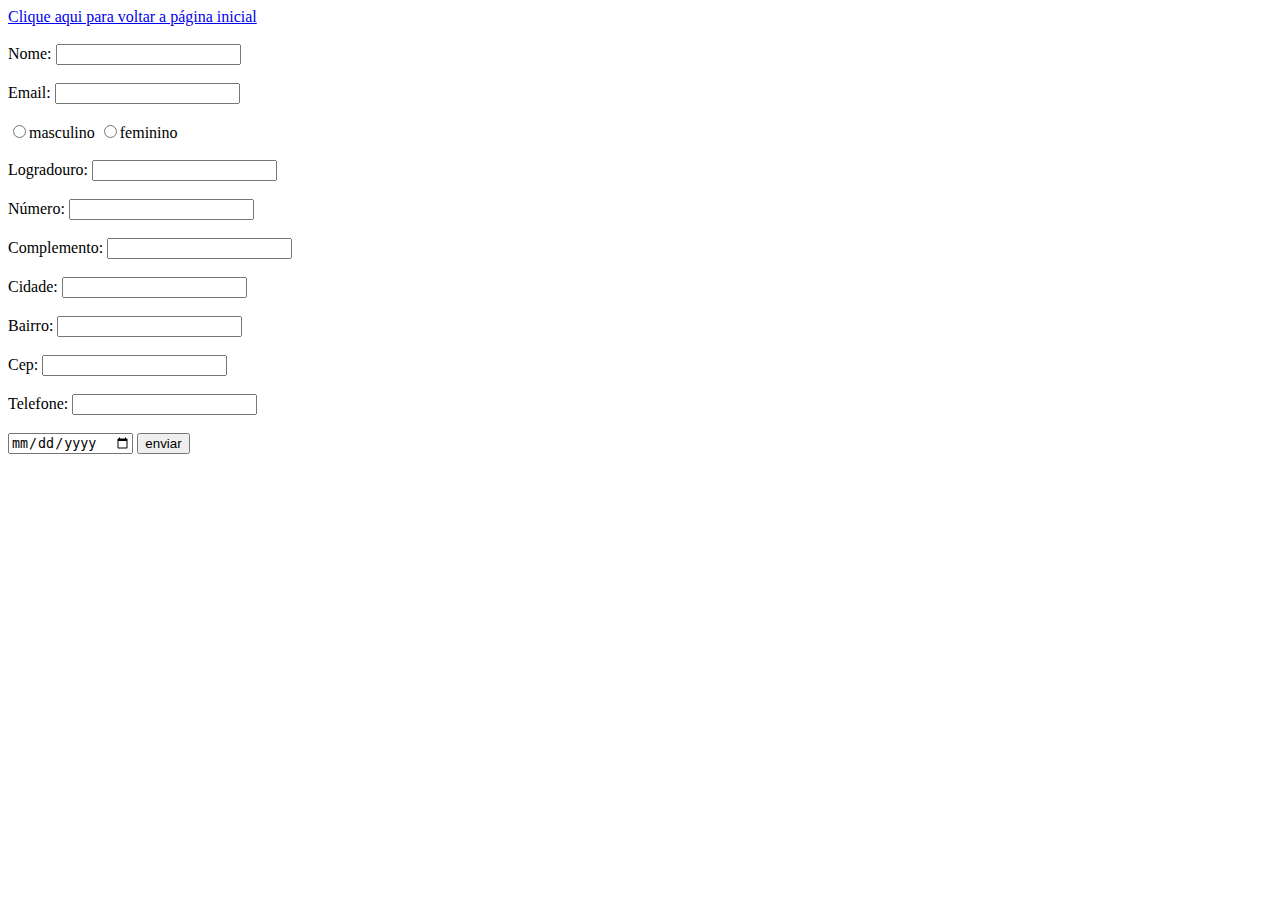
<file: formulario.html>
<!DOCTYPE html>
<html>
    <head>
        <title>kelvin</title>
        <meta charset="UTF-8"/>  
    </head>

    <body>
        <a href="index.html">Clique aqui para voltar a página inicial</a> 
        <br><br>
        <label>Nome: </label>
        <input type="text" name="nome"/> 
        <br><br>   
        <label>Email: </label>
        <input type="text" name="Email"/>
        <br><br>
        <input type="radio" name="genero1" value="masculino">masculino</input>
        <input type="radio" name="genero2" value="feminino">feminino</input>
        <br><br>
        <label>Logradouro: </label>
        <input type="text" name="Logradouro"/> 
        <br><br>
        <label>Número: </label>
        <input type="text" name="Número"/>
        <br><br>
        <label>Complemento: </label>
        <input type="text" name="Complemento"/>
        <br><br>
        <label>Cidade: </label>
        <input type="text" name="Cidade"/> 
        <br><br>
        <label>Bairro: </label>
        <input type="text" name="Bairro"/>
        <br><br>
        <label>Cep: </label>
        <input type="text" name="Cep"/>
        <br><br>
        <label>Telefone: </label>
        <input type="text" name="Telefone"/>
        <br><br>
        <input type="date">      
   

        <input type="submit" value="enviar"/>
    </body>
</file>
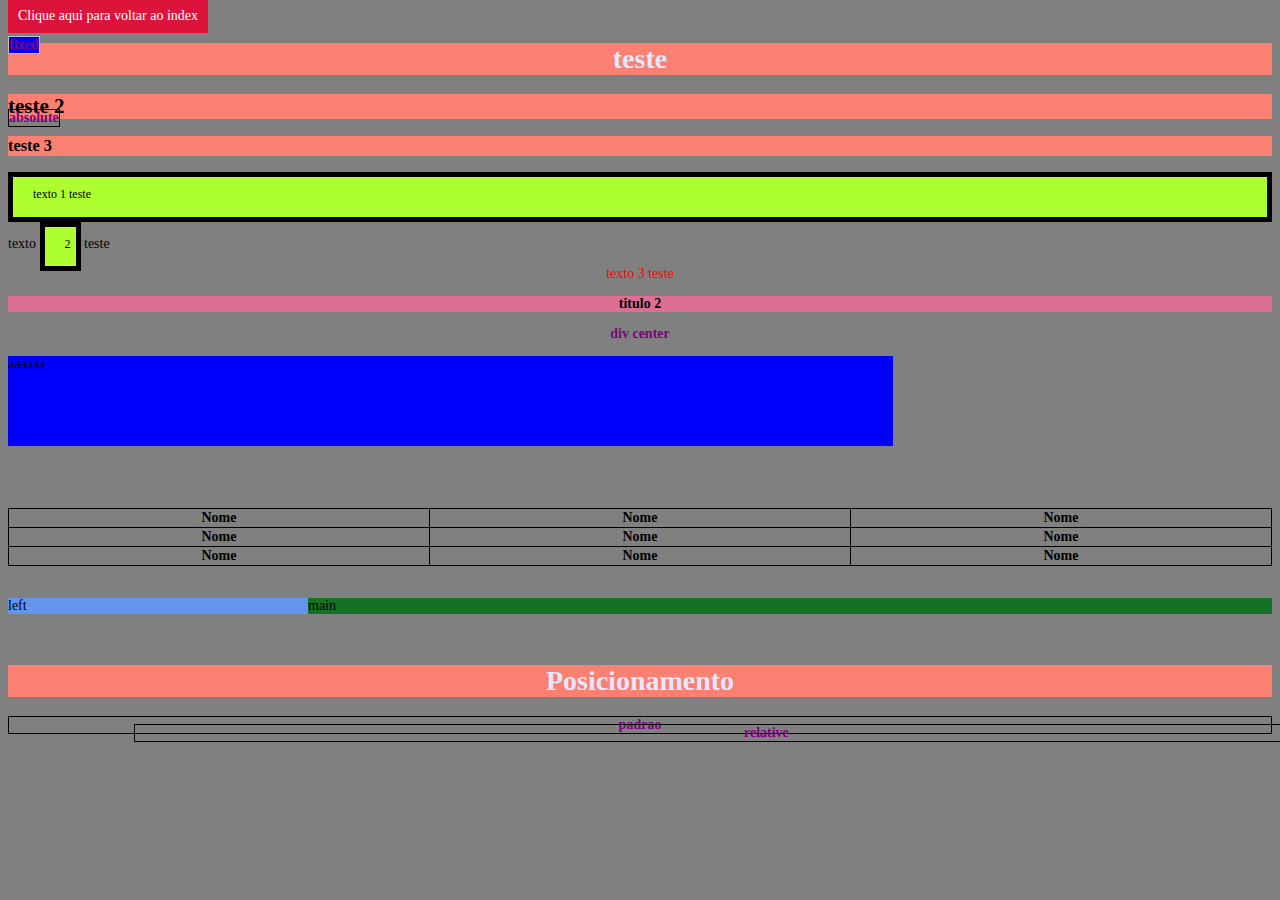
<file: Atividade html-css/csspag.html>
<!DOCTYPE html>
<html>
    <head>
        <title>kelvin</title>
        <meta charset="UTF-8"/>  
        <link rel="stylesheet" type="text/css" href="estilo.css"> 
    </head>

    <body>
        <a href="index.html">Clique aqui para voltar ao index</a>
        <h1>teste</h1>
        <h2>teste 2</h2>
        <h3>teste 3</h3>

        <p class="destaque">texto 1 teste</p> 
        <p>texto <span class="destaque">2</span> teste</p>
        <p class="center">texto 3 teste</p>

        <div id="info">
            <p>titulo 2</p>
        </div>
        <div class="center">
            div center
        </div>

        <p class="destaquet">aaaaaa</p>
        <br><br><br>

        <table>
            <tr>
                <th>Nome</th>
                <th>Nome</th>
                <th>Nome</th>
            </tr>
            <tr>
                <th>Nome</th>
                <th>Nome</th>
                <th>Nome</th>
            </tr>
            <tr>
                <th>Nome</th>
                <th>Nome</th>
                <th>Nome</th>
            </tr>
        </table>
        <br><br>

        <div>
            <div class="left">
                left
            </div>
            <div class="main">
                main
            </div>
        </div>

        <br><br>
        <div class="center">
            <h1>Posicionamento</h1>
            
            <div class="absolute">
                absolute
            </div>
            <div class="fixed">
                fixed
            </div>
            <div class="padrao">
                padrao
            </div>
            <div class="relative">
                relative
            </div>
        </div>

    </body>
</file>
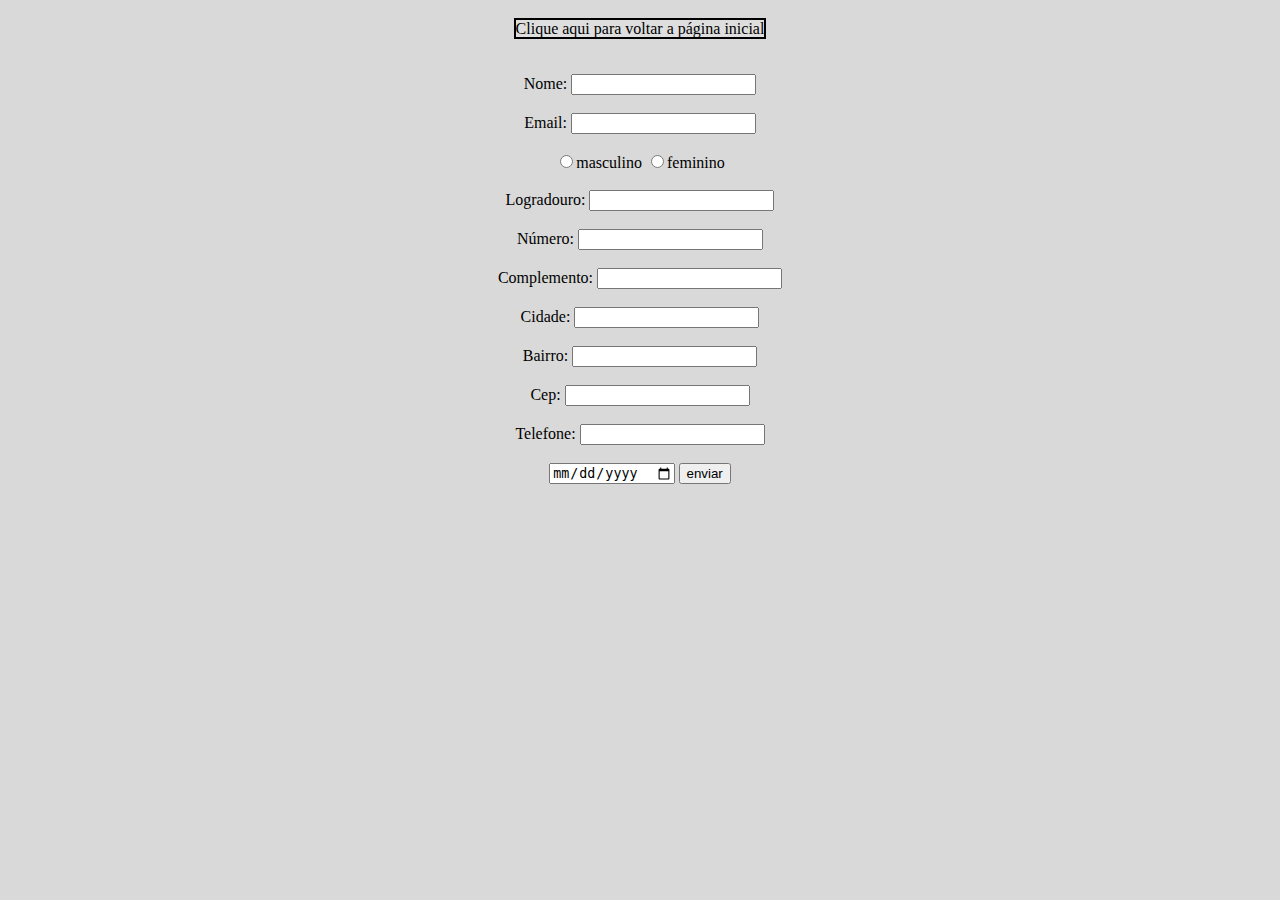
<file: Atividade html-css/formulario.html>
<!DOCTYPE html>
<html>
    <head>
        <title>kelvin</title>
        <meta charset="UTF-8"/> 
        <link rel="stylesheet" type="text/css" href="formulario.css"> 
    </head>

    <body style="background-color: rgb(217, 217, 217);">
        <div style="text-align: center;">            
            
            <a href="index.html">Clique aqui para voltar a página inicial</a> 

            <br><br><br>

            <label>Nome: </label>
            <input type="text" name="nome"/> 
            
            <br><br>   

            <label>Email: </label>
            <input type="text" name="Email"/>

            <br><br>

            <input type="radio" name="genero1" value="masculino">masculino</input>
            <input type="radio" name="genero2" value="feminino">feminino</input>

            <br><br>

            <label>Logradouro: </label>
            <input type="text" name="Logradouro"/> 

            <br><br>

            <label>Número: </label>
            <input type="text" name="Número"/>

            <br><br>

            <label>Complemento: </label>
            <input type="text" name="Complemento"/>

            <br><br>

            <label>Cidade: </label>
            <input type="text" name="Cidade"/> 

            <br><br>

            <label>Bairro: </label>
            <input type="text" name="Bairro"/>

            <br><br>

            <label>Cep: </label>
            <input type="text" name="Cep"/>

            <br><br>

            <label>Telefone: </label>
            <input type="text" name="Telefone"/>

            <br><br>

            <input type="date">      
            <input type="submit" value="enviar"/>
        </div>
    </body>
</file>
<file: Atividade html-css/estilo.css>
body {
    font-family: Cambria, Cochin, Georgia, Times, 'Times New Roman', serif;
    font-size: 14px;
    background-color: gray;
}

h1{
    color: lavender;
    text-align: center;
}

.destaque {
    background-color: greenyellow;
    font-size: 12px;
    padding-left: 20px;
    padding-top: 10px;
    padding-right: 5px;
    padding-bottom: 15px;
    border: 5px solid black;
    margin: 20px, 10px, 5px, 15px;
}

p.destaquet{
    width: 70%;
    height: 10vh;
    background-color: blue;
}

#info{
    text-align: center;
    background-color: palevioletred;
    font-weight: bold;
    padding: 20px, 10px, 5px, 30px;
}

p.center {
    text-align: center;
    color: red;
}

div.center {
    text-align: center;
    color: purple;
    font-weight: bold;
}

h1, h2, h3{
    background-color: salmon;
}

a:link{
    text-decoration: none;
    background-color: crimson;
    padding: 10px;
}

a:hover{
    background-color: rgb(236, 0, 165);
}

a{
    color: white;
}

a:active{
    background-color: purple;
}

table, th, td{
    border: 1px solid black;
}

table{
    border-collapse: collapse;
    width: 100%;
}

tr:hover{
    background-color: cadetblue;
    color: darkgoldenrod;
}

.padrao{
    border: 1px solid black;
}

.relative{
    border: 1px solid black;
    position: relative;
    top: -10px;
    left: 10%;
}

.absolute{
    border: 1px solid black;
    position: absolute;
    top: 12.1%;
} 

.fixed{
    position: fixed;
    top: 4%;
    border: 1px solid silver;
    background-color: blue;
}

.left{
    float: left;
    width: 300px;
    background-color: cornflowerblue;
}

.main {
    background-color: rgb(21, 114, 36);
}
</file>
<file: Atividade html-css/formulario.css>
body{
    margin: 0px;
}

a{
    color: black;
    border: 2px solid black;
}

a:link{
    text-decoration: none;
    background-color: #DEDEDE;
}

a:hover{
    background-color: #959595;
}

div{
    padding-top: 20px;
}
</file>
